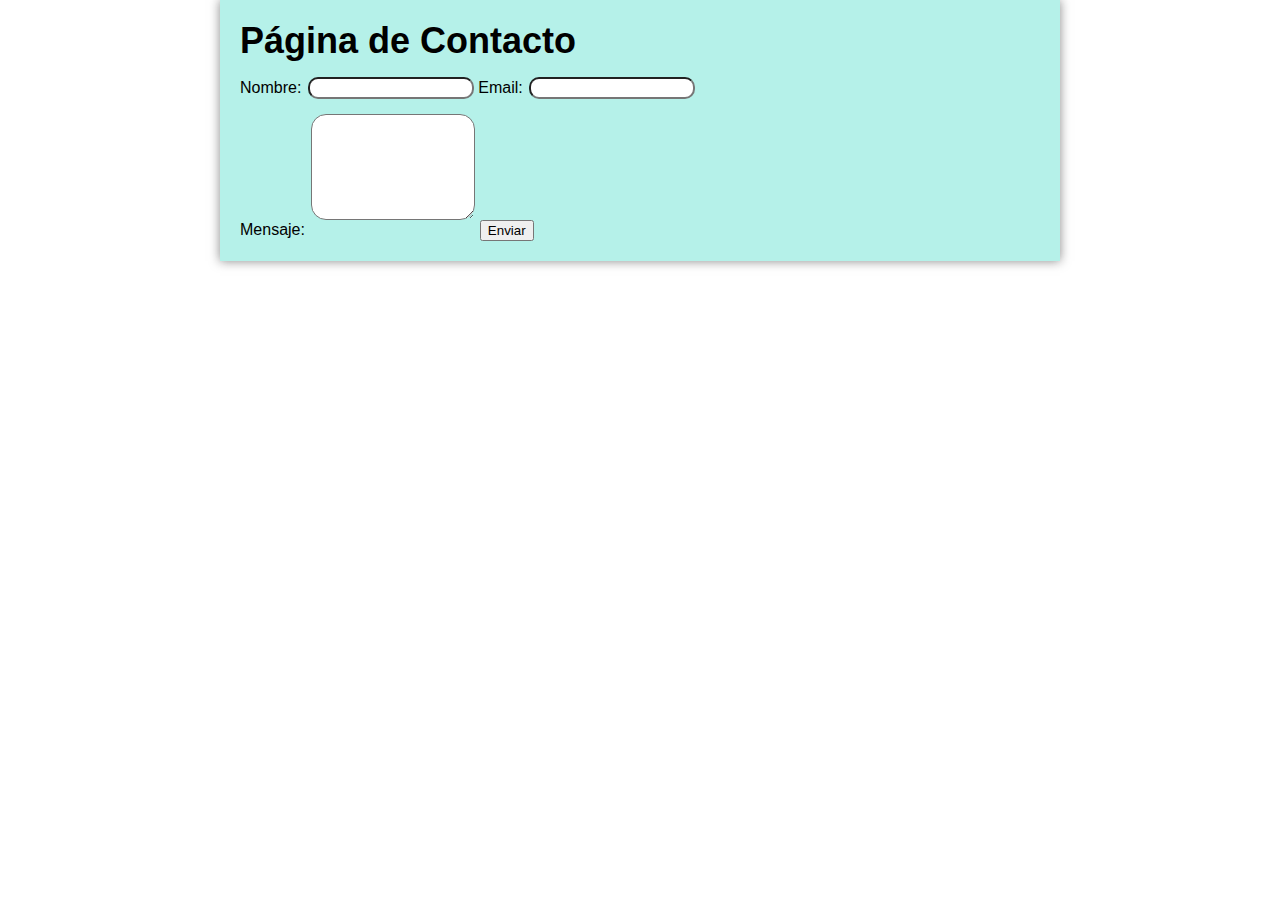
<file: contacto.html>
<!DOCTYPE html>
<html lang="es">
<head>
    <meta charset="UTF-8">
    <meta http-equiv="X-UA-Compatible" content="IE=edge">
    <meta name="viewport" content="width=device-width, initial-scale=1.0">
    <title>Página de Contacto</title>
    <link rel="icon" type="image/x-icon" href="https://cdn-icons-png.flaticon.com/512/2343/2343522.png">
    <link rel="stylesheet" href="style_cv.css">
</head>
<body>
    <form id="formulario">
        <h1>Página de Contacto</h1>

        <form>
            <label for="nombre">Nombre:</label>
            <input type="text" id="nombre" name="nombre" required>
            
            <label for="email">Email:</label>
            <input type="email" id="email" name="email" required>
            <br>
            <label for="mensaje">Mensaje:</label>
            <textarea id="mensaje" name="mensaje" rows="5" required></textarea>
            
            <button id="enviar" type="submit" value="Enviar">Enviar</button>
          </form>
</body>
</html>
</file>
<file: style_cv.css>
body {
    font-family: 'Roboto', sans-serif;
    margin: 0;
    padding: 0;
  }

  #cv {
    max-width: 800px;
    margin: 0 auto;
    padding: 20px;
    background-color: rgb(141, 233, 221, 0.651);
    box-shadow: 0 0 10px rgba(17, 17, 17, 0.5);
  }

  #fotografia{
    float: right;
    justify-content: center;
  }
  
  h1 {
    font-size: 36px;
    margin-top: 0px;
    margin-bottom: 15px;
    justify-content: center;
  }
  
  h2 {
    font-size: 36px;
    margin-top: 0;
    margin-bottom: 5px;
    color: #810000;
  }
  
  h3 {
    font-style: italic;
    font-size: 20px;
    margin-top: 20px;
    margin-bottom: 10px;
  }
  
  hr {
    border: none;
    height: 1px;
    background-color: #999;
    margin-top: 10px;
    margin-bottom: 10px;
  }
  
  ul {
    list-style: none;
    margin: 0;
    padding: 0;
  }
  
  li {
    margin-bottom: 10px;
  }
  
  li strong {
    font-weight: bold;
  }
  
  li span {
    font-style: italic;
    color: #999;
  }

  p{
    margin-top: 5px;
    margin-bottom: 5px;
  }

  #formulario {
    max-width: 800px;
    margin: 0 auto;
    padding: 20px;
    background-color: rgba(141, 233, 221, 0.651);
    box-shadow: 0 0 10px rgba(17, 17, 17, 0.5);
  }

  #nombre{
    height: 16px;
    width: 158px;
    margin-left: 2px;
    margin-bottom: 15px;
    border-radius: 10px;
  }

  #email{
    height: 16px;
    width: 158px;
    margin-left: 2px;
    margin-bottom: 15px;
    border-radius: 10px;
  }

  #mensaje{
    height: 100px;
    width: 158px;
    margin-left: 2px;
    margin-bottom: 15px;
    border-radius: 15px;
  }
</file>
